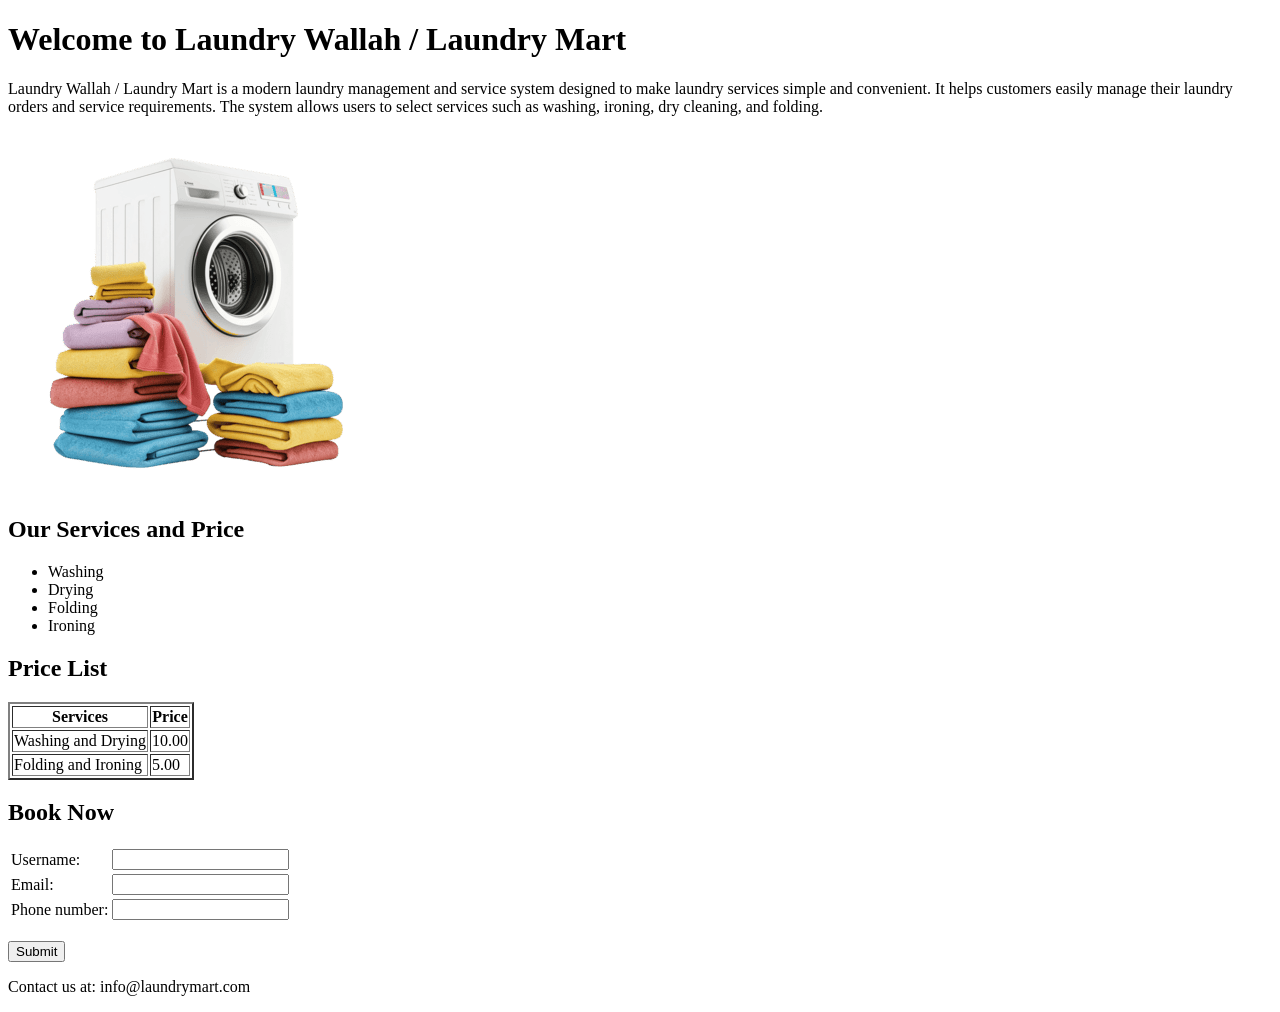
<file: Task2/index.html>
<!DOCTYPE html>
<html lang="en">
<head>
    <meta charset="UTF-8">
    <meta name="viewport" content="width=device-width, initial-scale=1.0">
    <title>TASK 2</title>
</head>
<body>
    <h1>Welcome to Laundry Wallah / Laundry Mart </h1>
    <p>
        Laundry Wallah / Laundry Mart is a modern laundry management and service system designed to make laundry services simple and convenient.
    It helps customers easily manage their laundry orders and service requirements.
    The system allows users to select services such as washing, ironing, dry cleaning, and folding.
    </p>
    <img src="image.png" alt="Laundry">
    <h2>Our Services and Price</h2>
    <ul>
        <li>Washing</li>
        <li>Drying</li>
        <li>Folding</li>
        <li>Ironing</li>
    </ul>
    <h2>Price List</h2>
    <table border="2">
        <tr align ="center">
            <th>Services</th>
            <th>Price</th>
        </tr>
        <tr>
            <td>Washing and Drying</td>
            <td>10.00</td>
        </tr>
        <tr>
            <td>Folding and Ironing</td>
            <td>5.00</td>
        </tr>
    </table>
   <h2>Book Now</h2>
    <table>
        <tr>
            <td>Username:</td>
            <td><input type="text" required></td>
        </tr>
        <tr>
            <td>Email:</td>
            <td><input type="email" required></td>
        </tr>
        <tr>
            <td>Phone number:</td>
            <td><input type="tel" required></td>
        </tr>
    </table>   
        <br>
        <button type="submit">Submit</button>
    <footer>
        <p>Contact us at: info@laundrymart.com</p>
    </footer>
</body>
</html>
</file>
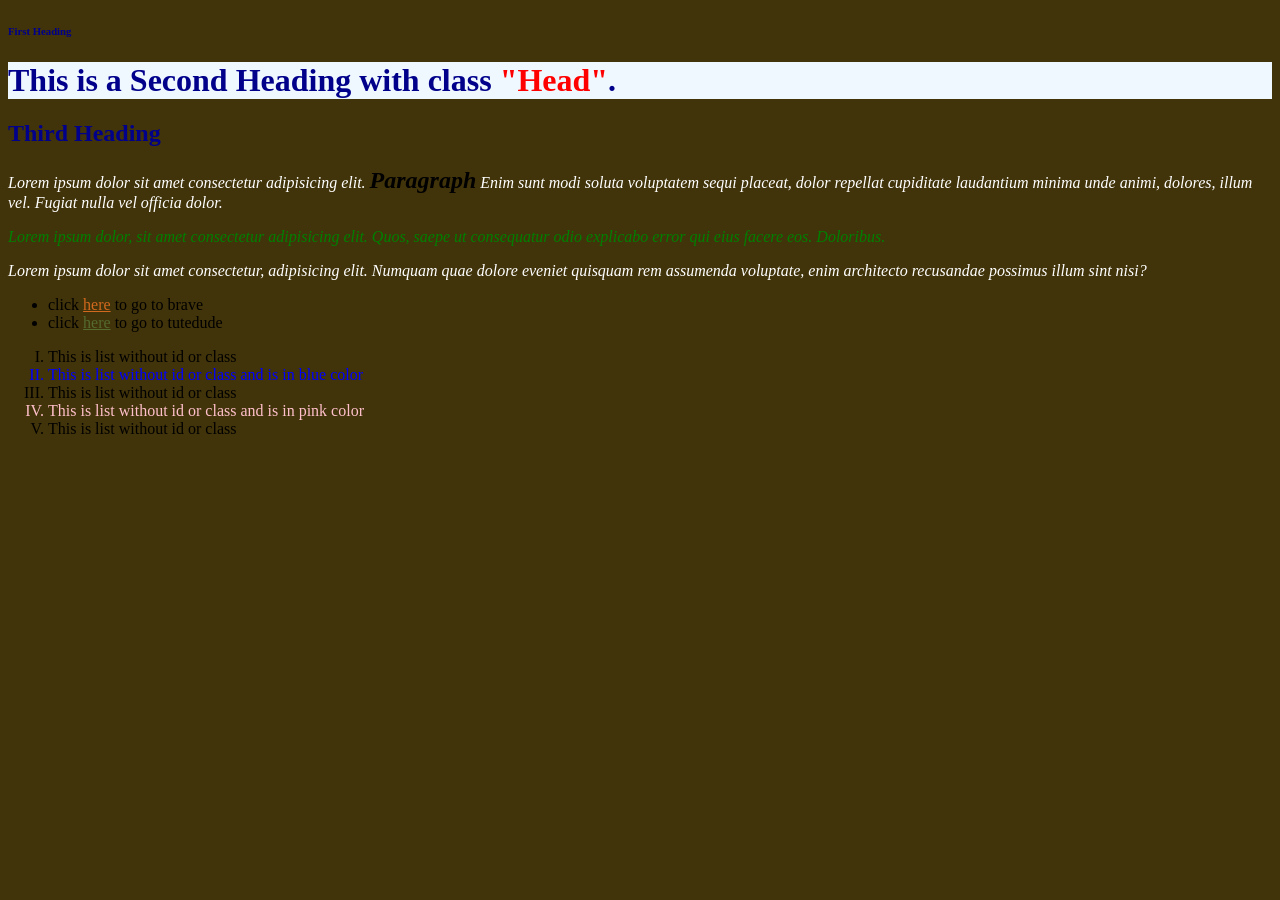
<file: Task3/index.html>
<!DOCTYPE html>
<html lang="en">
<head>
    <meta charset="UTF-8">
    <meta name="viewport" content="width=device-width, initial-scale=1.0">
    <link rel="stylesheet" href="style.css">
    <title>Task 3</title>
</head>
<body class="body">
    <h6 class="head">First Heading</h6>
    <h1 class="head" id="bglime">This is a Second Heading with class <span>"Head"</span>. </h1>
    <h2 class="head">Third Heading</h2>
    <p>Lorem ipsum dolor sit amet consectetur adipisicing elit. <strong>Paragraph</strong>
        Enim sunt modi soluta voluptatem sequi placeat, dolor repellat cupiditate laudantium minima unde animi, dolores, illum vel. 
        Fugiat nulla vel officia dolor.
    </p>
    <p id="para">Lorem ipsum dolor, sit amet consectetur adipisicing elit. Quos,
         saepe ut consequatur odio explicabo error qui eius facere eos. Doloribus.
    </p>
    <p>Lorem ipsum dolor sit amet consectetur, adipisicing elit.
         Numquam quae dolore eveniet quisquam rem assumenda voluptate, 
        enim architecto recusandae possimus illum sint nisi?
    </p>
    <ul>
        <li>
            click <a href="#">here</a> to go to brave
        </li>
        <li>click <a href="#">here</a> to go to tutedude

        </li>
    </ul>
    <ol type="I">
        <li>This is list without id or class</li>
        <li>This is list without id or class and is in blue color</li>
        <li>This is list without id or class</li>
        <li>This is list without id or class and is in pink color</li>
        <li>This is list without id or class</li>
    </ol>
</body>
</html>
</file>
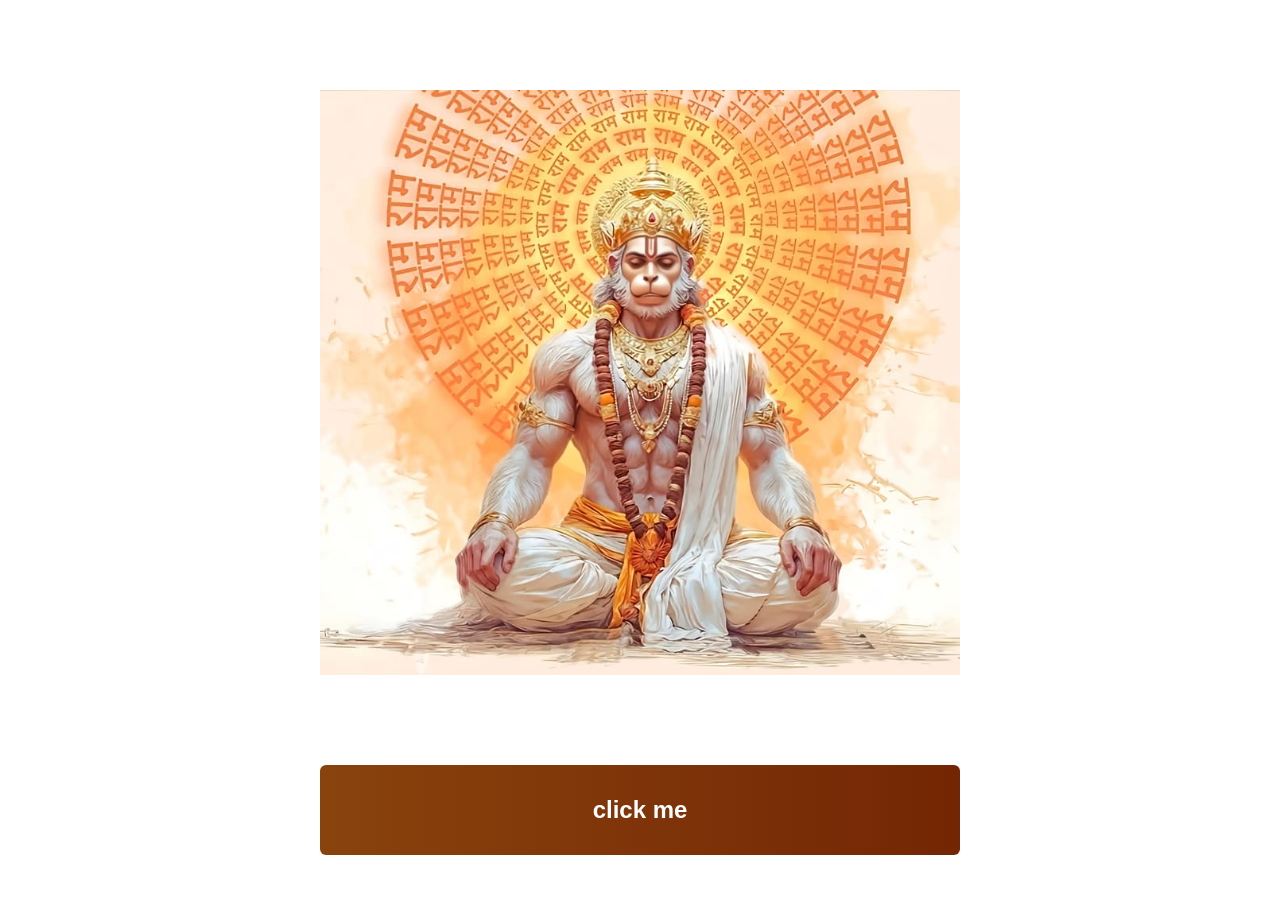
<file: Task4/index.html>
<!DOCTYPE html>
<html lang="en">
<head>
    <meta charset="UTF-8">
    <meta name="viewport" content="width=device-width, initial-scale=1.0">
    <title>Task 4</title>
    <link rel="stylesheet" href="style.css">
</head>
<body>
    <div class="image">
        <img src="image.jpg" alt="hanumanji photo">
    </div>
    <button>click me</button>
</body>
</html>
</file>
<file: Task3/style.css>
.body{
    background-color: rgb(65, 51, 10);
}
.head{
    color:darkblue;
}
#bglime{
    background-color: aliceblue;
}
p{
    font-style: italic;
    color: white;
}
#para{
    color: green;
}
span{
    color: red;
}
strong{
    color: black;
    font-size: x-large;
}
ul li:nth-child(1) a{
    color: chocolate;
}
ul li:nth-child(2) a{
    color: darkolivegreen;
}
ol li:nth-child(2)
{
    color: blue;
}
ol li:nth-child(4){
    color: pink;
}
</file>
<file: Task4/style.css>
*{
    box-sizing: border-box;
}

body{
    margin: 0;
    padding: 0;
}

.image{
    margin: 10vh 25vw; 
}

img{
    width: 100%;
    height: 65vh;
    object-fit: cover;
    display: block;
}

button{
    width: 50%;
    display: block;
    height: 10vh;
    margin: 20px auto;
    background: linear-gradient(to right , #89430d , #742604);
    color: white;
    font-size: 1.5rem;
    padding: 12px 15px;
    border: none;
    border-radius: 6px;
    cursor: pointer;
    font-weight: bold;
    
}
</file>
